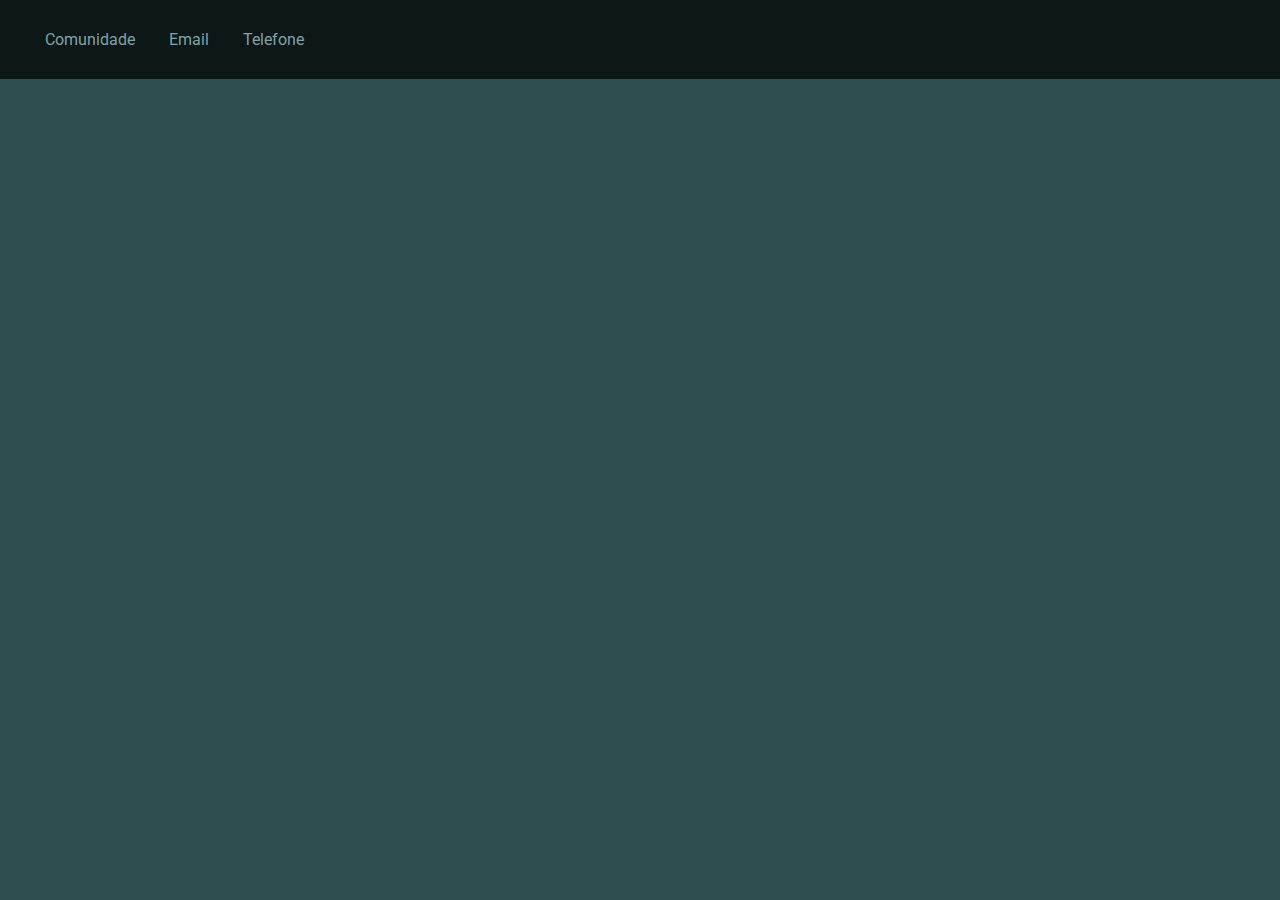
<file: desafio2_1.html>
<!DOCTYPE html>

<html>
    <head>
        <link rel="icon" href="favicon.png" type="image/png" />
        <title>Desafio 2-1: Primeiro HTML</title>

        <link href="https://fonts.googleapis.com/css2?family=Roboto:wght@100&display=swap" rel="stylesheet"> 

        <style>
            * {
                margin: 0;
                padding: 0;
                border: 0;
                font-family: 'Roboto', sans-serif;
            }

            body {
                background: #2F4F4F;
            }

            header {
                margin: 0;
                padding: 30px;
                border: 0;
                background: rgba(0, 0, 0, 0.7);
            }

            a {
                margin: 15px;
                color: rgba(176, 224, 230, 0.7);
                text-decoration: none;
            }

            a:hover {
                color: rgba(216, 191, 216, 0.7);
                
            }

        </style>

    </head>

    <body>
        <header>
            <div>
                <a href="https://discordapp.com/invite/gCRAFhc">Comunidade</a>
                <a href="mailto:oi@rocketseat.com.br">Email</a>
                <a href="tel:+5547992078767">Telefone</a>
            </div>
        </header>


    </body>


</html>
</file>
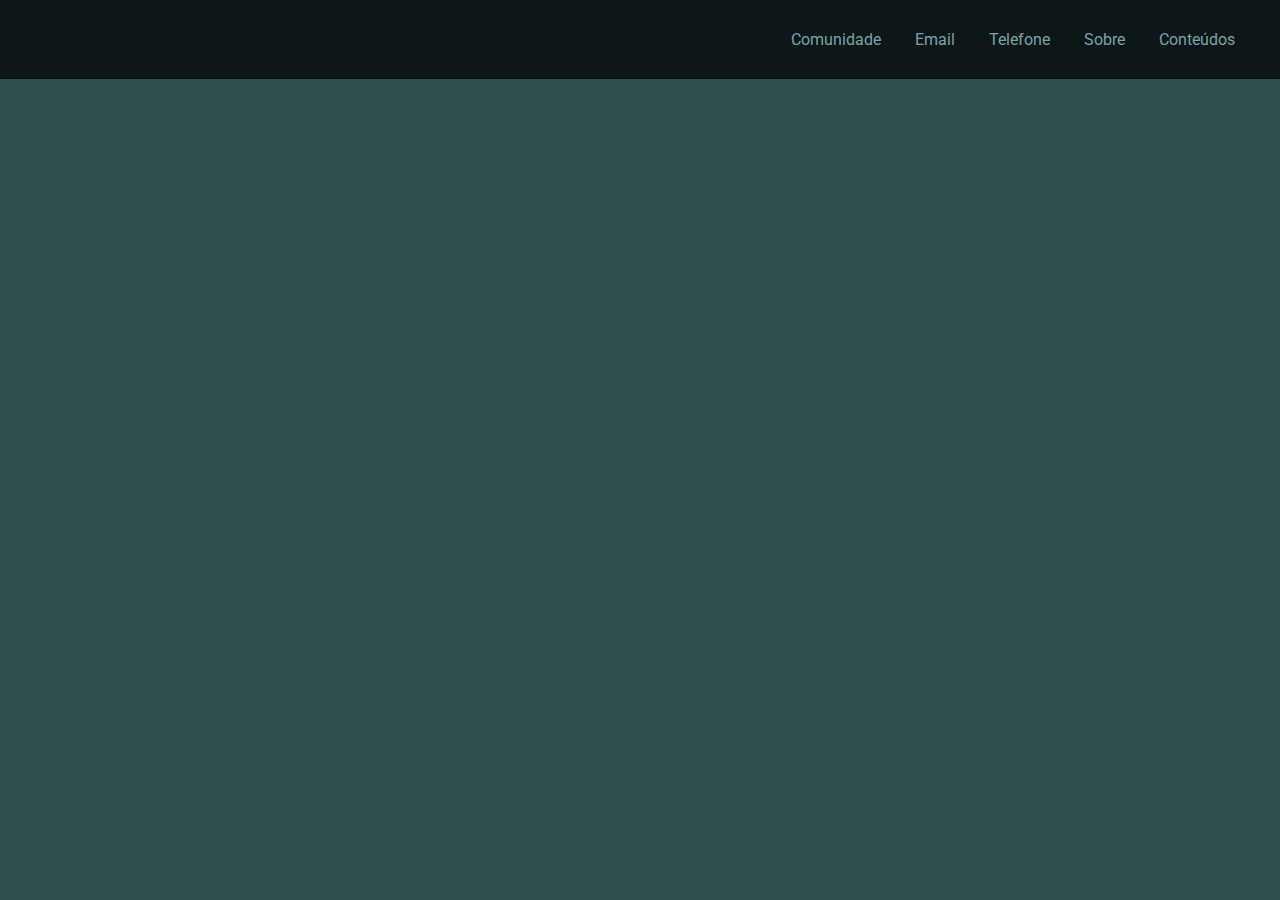
<file: Desafio_2/desafio2_3.html>
<!DOCTYPE html>

<html>
    <head>
        <link rel="icon" href="favicon.png" type="image/png" />
        <title>Desafio 2-3: Página de cursos e iframe</title>

        <link rel="stylesheet" href="desafio2_3.css">

    </head>

    <body>
        <header>
            <div>
                <a href="https://discordapp.com/invite/gCRAFhc">Comunidade</a>
                <a href="mailto:oi@rocketseat.com.br">Email</a>
				<a href="tel:+5547992078767">Telefone</a>
                <a href="desafio2_2-sobre.html">Sobre</a>
                <a href="desafio2_3-conteudos.html">Conteúdos</a>
            </div>
		</header>

    </body>


</html>
</file>
<file: Desafio_2/desafio2_3.css>
@import "https://fonts.googleapis.com/css2?family=Roboto:wght@100&display=swap";
@import "https://fonts.googleapis.com/css2?family=Roboto:wght@700&display=swap";

:root {
    --color-rocket: #9966ff;
}

* {
    margin: 0;
    padding: 0;
    border: 0;
    font-family: 'Roboto', sans-serif;
}

/* Página principal */
body {
    background: #2F4F4F;
}

header {
    text-align: right;
    margin: 0;
    padding: 30px;
    border: 0;
    background: rgba(0, 0, 0, 0.7);
}

a {
    margin: 15px;
    color: rgba(176, 224, 230, 0.7);
    text-decoration: none;
}

a:hover {
    color: rgba(216, 191, 216, 0.7);
    
}

img {
    width: 100%;
    height: 100%;
}

/* Página "Sobre" */

.grid-company {
    display: grid;
    grid-template-columns: 250px auto auto;
    margin: 30px;
    column-gap: 10px;
    row-gap: 10px;
}

.grid-logo img {
    height: 200px;
    width: 230px;
    border-radius: 100%;
    border: chartreuse solid 2px;
}

.grid-description {
    text-align: center;
}

.grid-description h1 {
    margin-bottom: 15px;
    color: var(--color-rocket);
}

.grid-description p {
    line-height: 20px;
    color: var(--color-rocket);
    font-weight: bold;
}

.grid-tecnologies {
    text-align: center;
    line-height: 20px;
}

.grid-tecnologies h3 {
    margin-top: 10px;
    color: var(--color-rocket);
}

.grid-tecnologies ul {
    margin-top: 10px;
    color: var(--color-rocket);
    padding: 0;
    list-style-type: none;
    font-weight: 600;
}

#footer {
    text-align: center;
}

#footer a {
    text-align: center;
    border-bottom: 1px solid rgba(176, 224, 230, 0.7);
    line-height: 10px;
}

#footer a:hover {
    transition: 500ms;
    color: var(--color-rocket);
}

/* Página Conteúdos */
.wrapper {
    text-align: center;
    margin-top: 20px;
    color: white;
}

.cards {
    max-width: 900px;
    display: grid;
    grid-template-columns: 1fr 1fr 1fr;
    gap: 20px;
    margin: 30px auto;
    
}

.card {
    background-color: rgba(0, 0, 0, 0.4);
    border-radius: 20px;
    color: rgba(176, 224, 230, 0.7);
    
}

.image-container {
    margin: 0 auto;
    width: 80%;
    height: 72%;
    
}

.card-content {
    text-align: center;
    margin-top: 10px;
    font-weight: bold;
}

.card-info {
    display: grid;
    grid-template-columns: 1fr 1fr;
    text-align: center;
    margin: 20px auto;
}

.card-price {
    background-color: rgba(0, 0, 0, 0.3);
    border-radius: 20px;
    margin: 0 10px;
}

/* Modal */
.modal-overlay {
    background: rgba(0, 0, 0, 0.8);
    width: 100%;
    height: 100%;
    position: fixed;
    top: 0;
    opacity: 0;
    visibility: hidden; 
}

.modal {
    background: white;
    width: 70%;
    height: 80%;
    margin: 5vh auto;
    position: relative;
}
.modal .maximize-modal {
    position: absolute;
    right: 10%;
    top: 3%;
    cursor: pointer;
    color: rgba(176, 224, 230, 0.7);
}

.modal .close-modal {
    position: absolute;
    right: 5px;
    top: 5px;
    cursor: pointer;
}

/* Modal Active */
.modal-overlay.active {
    opacity: 1;
    visibility: visible; 
}

.modal.maximize {
    width: 100%;
    height: 100%;
    position: relative;
    top: 0;
}

iframe {
    top: 10%;
    width: 100%;
    height: 90%;
    position: absolute;
}
</file>
